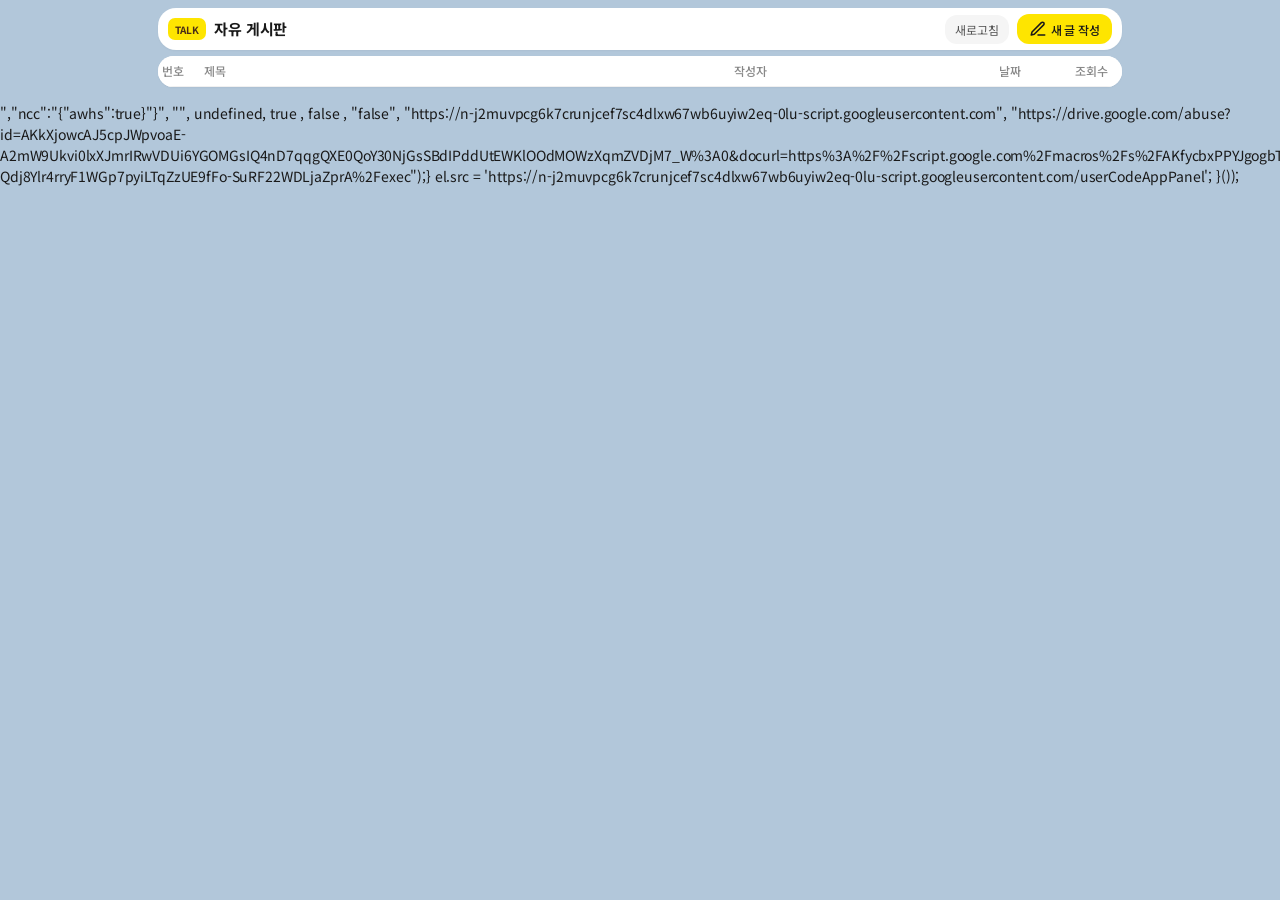
<file: board-extracted.html>
<!DOCTYPE html>
<html lang="ko">
<head>
  <meta charset="utf-8">
  <meta name="viewport" content="width=device-width, initial-scale=1, viewport-fit=cover">
  <meta name="format-detection" content="telephone=no">
  <base target="_top">
  <title>자유 게시판</title>
  <link rel="preconnect" href="https://fonts.googleapis.com">
  <link rel="preconnect" href="https://fonts.gstatic.com" crossorigin>
  <link href="https://fonts.googleapis.com/css2?family=Noto&#43;Sans&#43;KR:wght@400;500;700&amp;display=swap" rel="stylesheet" media="print" onload="this.media='all'">
  <noscript><link href="https://fonts.googleapis.com/css2?family=Noto&#43;Sans&#43;KR:wght@400;500;700&amp;display=swap" rel="stylesheet"></noscript>
  <style>
    :root {
       
      --kakao-yellow: #FEE500;
      --kakao-yellow-hover: #FFEA51;
      --kakao-yellow-soft: rgba(254, 229, 0, 0.12);
      --kakao-brown: #4A2D17;
      --chat-bg: #B2C7DA;
      --bg-base: #FFFFFF;
      --bg-subtle: #F5F5F5;
      --text-primary: #191919;
      --text-secondary: #555555;
      --text-tertiary: #888888;
      --border-default: #F0F0F0;
      --border-strong: #D9D9D9;
      --error-bg: #FFE5E5;
      --error-fg: #FF3838;
      --info-fg: #2563EB;
      --radius-sm: 8px;
      --radius-md: 12px;
      --radius-lg: 18px;
      --shadow-sm: 0 1px 2px rgba(0, 0, 0, 0.04);
      --shadow-md: 0 4px 12px rgba(0, 0, 0, 0.08);
      --shadow-lg: 0 8px 24px rgba(0, 0, 0, 0.12);
    }
    * { box-sizing: border-box; }
    body {
      margin: 0;
      font-family: "Noto Sans KR", -apple-system, "Apple SD Gothic Neo", "Malgun Gothic", sans-serif;
      font-size: 14px;
      font-weight: 400;
      letter-spacing: -0.01em;
      color: var(--text-primary);
      background: var(--chat-bg);
      line-height: 1.5;
    }
    .board-wrap {
      max-width: 980px;
      margin: 0 auto;
      padding: 8px max(8px, env(safe-area-inset-right)) 16px max(8px, env(safe-area-inset-left));
    }
    .board-head {
      display: flex;
      align-items: center;
      justify-content: space-between;
      flex-wrap: wrap;
      gap: 6px;
      margin-bottom: 6px;
      padding: 6px 10px;
      background: var(--bg-base);
      border-radius: var(--radius-lg);
      box-shadow: var(--shadow-sm);
    }
    .board-head h1 {
      margin: 0;
      display: inline-flex;
      align-items: center;
      gap: 8px;
      font-size: 15px;
      font-weight: 700;
      letter-spacing: -0.015em;
      color: var(--text-primary);
    }
    .board-head h1::before {
      content: 'TALK';
      display: inline-grid;
      place-items: center;
      height: 22px;
      padding: 0 7px;
      border-radius: 7px;
      background: var(--kakao-yellow);
      color: var(--kakao-brown);
      font-size: 10px;
      font-weight: 700;
      letter-spacing: 0.01em;
    }
    .btn-new {
      display: inline-flex;
      align-items: center;
      gap: 4px;
      padding: 6px 12px;
      border: none;
      border-radius: var(--radius-md);
      background: var(--kakao-yellow);
      color: var(--text-primary);
      font-family: inherit;
      font-size: 12px;
      font-weight: 500;
      letter-spacing: -0.01em;
      cursor: pointer;
      transition: background 100ms ease;
    }
    .btn-new:hover { background: var(--kakao-yellow-hover); }
    .btn-new:active { transform: scale(0.98); }
    .btn-new svg { flex-shrink: 0; }
    button, .btn, .btn-new, .btn-ghost { touch-action: manipulation; -webkit-tap-highlight-color: transparent; }
    .btn-ghost {
      padding: 6px 10px;
      border: none;
      border-radius: var(--radius-md);
      background: var(--bg-subtle);
      color: var(--text-secondary);
      font-family: inherit;
      font-size: 12px;
      font-weight: 400;
      cursor: pointer;
      transition: background 100ms ease;
    }
    .btn-ghost:hover { background: #ECECEC; }
    .table-scroll {
      overflow-x: auto;
      -webkit-overflow-scrolling: touch;
      overscroll-behavior-x: contain;
      background: var(--bg-base);
      border-radius: var(--radius-lg);
      box-shadow: var(--shadow-sm);
    }
    table.board-table {
      width: 100%;
      border-collapse: collapse;
      min-width: 640px;
      table-layout: auto;
    }
    .board-table thead th {
      background: var(--bg-base);
      color: var(--text-tertiary);
      font-weight: 500;
      font-size: 12px;
      padding: 6px 6px;
      text-align: left;
      border-bottom: 1px solid var(--border-default);
      white-space: nowrap;
    }
    .board-table tbody td {
      padding: 4px 5px;
      border-bottom: 1px solid var(--border-default);
      vertical-align: middle;
    }
    .board-table tbody tr:last-child td { border-bottom: none; }
    .board-table tbody tr { cursor: pointer; transition: background 100ms ease; }
    .board-table tbody tr:hover { background: var(--bg-subtle); }
    .board-table tbody tr.is-notice { background: var(--kakao-yellow-soft); }
    .board-table tbody tr.is-notice:hover { background: rgba(254, 229, 0, 0.22); }
    .col-num { width: 40px; max-width: 44px; padding-left: 4px !important; padding-right: 4px !important; text-align: center; white-space: nowrap; color: var(--text-tertiary); font-size: 12px; font-weight: 400; }
    .col-title { min-width: 200px; font-weight: 500; color: var(--text-primary); }
    .title-cmt {
      font-weight: 400;
      color: var(--text-tertiary);
      font-size: 0.9em;
      font-variant-numeric: tabular-nums;
    }
    .col-author { min-width: 100px; max-width: 200px; color: var(--text-secondary); white-space: normal; word-break: keep-all; }
    .author-cell {
      display: inline-flex;
      align-items: center;
      gap: 6px;
      max-width: 100%;
    }
    .author-ic {
      flex-shrink: 0;
      width: 22px;
      height: 22px;
      border-radius: 8px;
      object-fit: cover;
      background: var(--bg-subtle);
      vertical-align: middle;
    }
    .author-name { min-width: 0; font-weight: 400; }
    .author-cell--admin .author-name {
      font-weight: 700;
      color: var(--kakao-brown);
      letter-spacing: -0.02em;
    }
    .author-cell--admin .author-ic {
      box-shadow: 0 0 0 2px var(--kakao-yellow);
    }
    .col-date { width: 76px; color: var(--text-tertiary); white-space: nowrap; font-size: 12px; }
    .col-view { width: 1%; text-align: right; white-space: nowrap; vertical-align: middle; padding-right: 14px !important; }
    .view-subtle {
      display: inline-flex;
      align-items: center;
      justify-content: flex-end;
      gap: 5px;
      font-size: 12px;
      color: var(--text-tertiary);
      font-weight: 400;
      font-variant-numeric: tabular-nums;
    }
    .view-ic { flex-shrink: 0; opacity: 0.55; color: var(--text-tertiary); }
    .view-num { color: var(--text-tertiary); }
    .badge-notice {
      display: inline-block;
      margin-right: 6px;
      padding: 2px 9px;
      font-size: 11px;
      font-weight: 700;
      color: var(--kakao-brown);
      background: var(--kakao-yellow);
      border-radius: 9999px;
      vertical-align: middle;
      letter-spacing: -0.01em;
    }
    .tag-secret { color: var(--kakao-brown); font-weight: 500; margin-right: 4px; }
     
    .badge-private {
      display: inline-block;
      margin-right: 6px;
      padding: 2px 9px;
      font-size: 11px;
      font-weight: 700;
      color: #fff;
      background: var(--kakao-brown);
      border-radius: 9999px;
      vertical-align: middle;
      letter-spacing: -0.01em;
    }
    .board-table tbody tr.is-private {
      background: #FBF7F3;
    }
    .board-table tbody tr.is-private:hover { background: #F5EEE7; }
    .board-table tbody tr.is-notice.is-private {
      background: linear-gradient(90deg, #FBF7F3 0%, var(--kakao-yellow-soft) 72%);
    }
    .board-table tbody tr.is-notice.is-private:hover {
      background: linear-gradient(90deg, #F5EEE7 0%, rgba(254, 229, 0, 0.22) 72%);
    }
    .list-empty {
      padding: 48px 16px;
      text-align: center;
      color: var(--text-tertiary);
      font-weight: 400;
      background: var(--bg-base);
      border-radius: var(--radius-lg);
      box-shadow: var(--shadow-sm);
    }
    #detailScreen { margin-top: 8px; }
    .detail-card {
      background: var(--bg-base);
      border: none;
      border-radius: var(--radius-lg);
      padding: 0;
      margin-top: 8px;
      box-shadow: var(--shadow-md);
      overflow: hidden;
    }
    .detail-header {
      padding: 22px 22px 18px;
      background: var(--bg-base);
      border-bottom: 1px solid var(--border-default);
    }
    .detail-title {
      margin: 0 0 14px;
      font-size: 22px;
      font-weight: 700;
      color: var(--text-primary);
      line-height: 1.35;
      letter-spacing: -0.015em;
      word-break: break-word;
    }
    .detail-meta { font-size: 13px; color: var(--text-tertiary); margin-bottom: 0; }
    .detail-meta__line { display: flex; flex-wrap: wrap; align-items: center; gap: 8px 12px; margin-bottom: 12px; }
    .detail-meta__line:last-of-type { margin-bottom: 0; }
    .detail-sep { color: var(--border-strong); user-select: none; }
    .detail-meta__chips { display: flex; flex-wrap: wrap; gap: 8px; align-items: center; }
    .meta-chip {
      display: inline-flex;
      align-items: center;
      gap: 6px;
      padding: 6px 12px;
      border-radius: 9999px;
      font-size: 13px;
      font-weight: 400;
      border: none;
      background: var(--bg-subtle);
      color: var(--text-tertiary);
    }
    .meta-chip strong { font-size: 14px; font-weight: 700; color: var(--text-primary); font-variant-numeric: tabular-nums; }
    .meta-chip--view .meta-ic, .meta-chip--cmt .meta-ic { opacity: 0.55; margin-right: 2px; }
    .detail-content {
      padding: 20px 22px 22px;
      background: var(--bg-base);
    }
     
    .detail-body {
      font-family: inherit;
      word-break: keep-all;
      overflow-wrap: break-word;
      font-size: 16px;
      line-height: 1.8;
      font-weight: 400;
      letter-spacing: -0.01em;
      color: var(--text-primary);
      padding: 20px 22px;
      background: var(--bg-subtle);
      border: none;
      border-radius: var(--radius-lg);
      -webkit-font-smoothing: antialiased;
      text-rendering: optimizeLegibility;
    }
    .detail-body p { margin: 0 0 1em; line-height: inherit; }
    .detail-body p:last-child { margin-bottom: 0; }
    .detail-body strong,
    .detail-body b {
      font-weight: 700;
      color: var(--text-primary);
    }
    .detail-body em,
    .detail-body i {
      font-style: italic;
      color: var(--text-secondary);
    }
    .detail-body h1,
    .detail-body h2,
    .detail-body h3,
    .detail-body h4 {
      margin: 1.35em 0 0.55em;
      font-weight: 700;
      color: var(--text-primary);
      line-height: 1.3;
      letter-spacing: -0.02em;
    }
    .detail-body h1:first-child,
    .detail-body h2:first-child,
    .detail-body h3:first-child,
    .detail-body h4:first-child {
      margin-top: 0;
    }
    .detail-body ul,
    .detail-body ol {
      margin: 0 0 1em;
      padding-left: 1.35em;
    }
    .detail-body li {
      margin: 0.4em 0;
      line-height: inherit;
    }
    .detail-body blockquote {
      margin: 1em 0;
      padding: 12px 16px;
      border-left: 4px solid var(--kakao-yellow);
      background: var(--bg-base);
      border-radius: 0 var(--radius-sm) var(--radius-sm) 0;
      color: var(--text-secondary);
      font-size: 0.97em;
    }
    .detail-body code,
    .detail-body pre {
      font-family: ui-monospace, "Cascadia Code", "Malgun Gothic", monospace;
      font-size: 0.92em;
    }
    .detail-body pre {
      margin: 1em 0;
      padding: 14px 16px;
      overflow-x: auto;
      background: var(--bg-base);
      border: 1px solid var(--border-default);
      border-radius: var(--radius-sm);
      color: var(--text-primary);
    }
    .detail-body img {
      max-width: 100%;
      height: auto;
      border-radius: var(--radius-md);
      border: 1px solid var(--border-default);
      box-shadow: var(--shadow-sm);
    }
    .detail-body a {
      color: var(--info-fg);
      font-weight: 400;
      text-decoration: underline;
      text-decoration-thickness: 1px;
      text-underline-offset: 3px;
      overflow-wrap: anywhere;
      word-break: break-word;
    }
    .detail-body a:hover {
      color: #1e40af;
    }
    .toolbar { display: flex; flex-wrap: wrap; gap: 8px; margin-bottom: 10px; }
    .btn {
      padding: 10px 16px;
      border-radius: var(--radius-md);
      border: none;
      background: var(--bg-base);
      color: var(--text-primary);
      cursor: pointer;
      font-family: inherit;
      font-size: 13px;
      font-weight: 500;
      letter-spacing: -0.01em;
      box-shadow: var(--shadow-sm);
      transition: background 100ms ease;
    }
    .btn:hover { background: var(--bg-subtle); }
    .btn-primary { background: var(--kakao-yellow); color: var(--text-primary); }
    .btn-primary:hover { background: var(--kakao-yellow-hover); }
    .btn-danger { background: var(--bg-base); color: var(--error-fg); }
    .btn-danger:hover { background: var(--error-bg); }
     
    .comments {
      margin-top: 0;
      padding: 18px 16px 20px;
      border-top: none;
      background: var(--chat-bg);
    }
    .comments__head {
      margin: 0 0 12px;
      padding-bottom: 0;
      border-bottom: none;
      text-align: center;
    }
    .comments__title {
      display: inline-block;
      margin: 0;
      padding: 5px 14px;
      border-radius: 9999px;
      background: rgba(0, 0, 0, 0.10);
      font-size: 12px;
      font-weight: 400;
      color: #FFFFFF;
      letter-spacing: -0.01em;
      line-height: 1.4;
    }
    .comment {
      display: flex;
      justify-content: space-between;
      align-items: flex-start;
      gap: 10px;
      padding: 0;
      margin-bottom: 8px;
      font-size: 14px;
      line-height: 1.55;
      background: transparent;
      border: none;
      border-radius: 0;
      box-shadow: none;
      animation: commentIn 0.38s ease-out both;
    }
    .comments > .comment:nth-child(2) { animation-delay: 0s; }
    .comments > .comment:nth-child(3) { animation-delay: 0.05s; }
    .comments > .comment:nth-child(4) { animation-delay: 0.1s; }
    .comments > .comment:nth-child(5) { animation-delay: 0.15s; }
    .comments > .comment:nth-child(n+6) { animation-delay: 0.2s; }
    @keyframes commentIn {
      from { opacity: 0; transform: translateY(8px); }
      to { opacity: 1; transform: translateY(0); }
    }
     
    .comment__inner {
      flex: 1;
      min-width: 0;
      display: flex;
      flex-direction: column;
      gap: 6px;
      padding: 0;
      background: transparent;
      border: none;
      border-radius: 0;
      box-shadow: none;
      position: relative;
      overflow: visible;
    }
    .comment__avatar-wrap {
      flex-shrink: 0;
      width: 38px;
      height: 38px;
      border-radius: 14px;
      padding: 0;
      background: var(--bg-base);
      box-shadow: var(--shadow-sm);
      overflow: hidden;
    }
    .comment__avatar-wrap--admin {
      background: var(--kakao-yellow);
      box-shadow: 0 0 0 2px var(--kakao-yellow), var(--shadow-sm);
    }
    .comment__avatar {
      width: 100%;
      height: 100%;
      border-radius: 14px;
      object-fit: cover;
      background: var(--bg-base);
      display: block;
      padding: 5px;
    }
    .comment__head-row {
      display: flex;
      align-items: flex-start;
      gap: 8px 10px;
      flex-wrap: wrap;
      min-width: 0;
    }
    .comment__head-row .comment__avatar-wrap {
      margin: 0;
    }
    .comment__name {
      flex: 1;
      min-width: 0;
      align-self: center;
      font-family: inherit;
      font-size: 13px;
      font-weight: 500;
      line-height: 1.4;
      letter-spacing: -0.015em;
      color: var(--text-secondary);
      word-break: keep-all;
      overflow-wrap: anywhere;
      -webkit-font-smoothing: antialiased;
    }
    .comment--admin .comment__name {
      color: var(--kakao-brown);
      font-weight: 700;
    }
    .comment__meta {
      flex-shrink: 0;
      margin-left: auto;
      align-self: center;
      font-size: 11px;
      font-weight: 400;
      font-variant-numeric: tabular-nums;
      letter-spacing: -0.01em;
      color: var(--text-secondary);
      padding: 0;
      border-radius: 0;
      background: transparent;
      border: none;
      white-space: nowrap;
    }
    .comment__body-box {
      margin-left: 48px;
      padding: 9px 14px;
      border-radius: 4px 14px 14px 14px;
      background: var(--bg-base);
      border: none;
      box-shadow: var(--shadow-sm);
      position: relative;
      max-width: calc(100% - 48px);
      width: fit-content;
    }
     
    .comment--admin .comment__body-box {
      background: var(--kakao-yellow);
    }
    .comment__text {
      margin: 0;
      font-family: inherit;
      color: var(--text-primary);
      white-space: pre-wrap;
      word-break: keep-all;
      overflow-wrap: break-word;
      font-size: 15px;
      line-height: 1.55;
      font-weight: 400;
      letter-spacing: -0.01em;
      -webkit-font-smoothing: antialiased;
      text-rendering: optimizeLegibility;
      position: relative;
      z-index: 1;
    }
    .comment--admin .comment__text {
      color: var(--text-primary);
    }
    .comment__text a {
      color: var(--info-fg);
      font-weight: 400;
      text-decoration: underline;
      text-underline-offset: 2px;
      overflow-wrap: anywhere;
      word-break: break-word;
    }
     
    .comments .field {
      margin-top: 16px;
      margin-bottom: 0;
      padding: 12px 14px 14px;
      border-top: none;
      background: var(--bg-base);
      border-radius: var(--radius-lg);
      box-shadow: var(--shadow-sm);
    }
    .comments .field > label:first-child {
      display: flex;
      align-items: center;
      gap: 8px;
      font-size: 13px;
      font-weight: 500;
      color: var(--text-primary);
      margin-bottom: 10px;
    }
    .comments .field > label:first-child::before {
      content: '💬';
      font-size: 1.05rem;
    }
    .btn-comment-del {
      flex-shrink: 0;
      padding: 5px 10px;
      font-size: 11px;
      font-weight: 400;
      border-radius: 9999px;
      border: none;
      background: rgba(0, 0, 0, 0.10);
      color: #fff;
      align-self: flex-start;
      margin-top: 2px;
      box-shadow: none;
    }
    .btn-comment-del:hover {
      background: var(--error-fg);
      color: #fff;
    }
    input, textarea {
      width: 100%;
      padding: 12px 14px;
      border: none;
      border-radius: var(--radius-md);
      background: var(--bg-subtle);
      font-family: inherit;
      font-size: 14px;
      font-weight: 400;
      color: var(--text-primary);
      letter-spacing: -0.01em;
    }
    input::placeholder, textarea::placeholder { color: var(--text-tertiary); }
    input:focus, textarea:focus {
      outline: 2px solid var(--kakao-yellow);
      outline-offset: -2px;
    }
    textarea { min-height: 120px; resize: vertical; }
    .compose-title {
      margin: 0 0 16px;
      font-size: 19px;
      font-weight: 700;
      color: var(--text-primary);
      letter-spacing: -0.015em;
    }
    .compose-hint {
      margin: 6px 0 0;
      font-size: 12px;
      color: var(--text-tertiary);
      line-height: 1.45;
    }
    .compose-hint strong { color: var(--text-secondary); }
    .editor-toolbar {
      display: flex;
      flex-wrap: wrap;
      align-items: center;
      gap: 6px;
      margin-bottom: 0;
      padding: 8px 10px;
      background: var(--bg-subtle);
      border: none;
      border-radius: var(--radius-md) var(--radius-md) 0 0;
    }
    .editor-toolbar .tb-btn {
      padding: 6px 11px;
      border: none;
      border-radius: var(--radius-sm);
      background: var(--bg-base);
      font-family: inherit;
      font-size: 12px;
      font-weight: 500;
      color: var(--text-secondary);
      cursor: pointer;
      line-height: 1.2;
      box-shadow: var(--shadow-sm);
      transition: background 100ms ease;
    }
    .editor-toolbar .tb-btn:hover { background: var(--kakao-yellow-soft); }
    .editor-toolbar .tb-btn:active { transform: scale(0.98); }
    .editor-toolbar .tb-sep {
      width: 1px;
      height: 22px;
      background: var(--border-strong);
      margin: 0 2px;
      flex-shrink: 0;
    }
    .editor-toolbar label.tb-color {
      display: inline-flex;
      align-items: center;
      gap: 4px;
      margin: 0;
      font-size: 12px;
      font-weight: 500;
      color: var(--text-secondary);
      cursor: pointer;
    }
    .editor-toolbar input[type="color"] {
      width: 32px;
      height: 28px;
      padding: 0;
      border: none;
      border-radius: var(--radius-sm);
      cursor: pointer;
      background: var(--bg-base);
    }
    .rich-editor {
      min-height: 220px;
      max-height: min(55vh, 520px);
      overflow-y: auto;
      padding: 14px 16px;
      border: none;
      border-radius: 0 0 var(--radius-md) var(--radius-md);
      background: var(--bg-subtle);
      font-size: 15px;
      font-weight: 400;
      line-height: 1.65;
      color: var(--text-primary);
      outline: none;
      -webkit-overflow-scrolling: touch;
    }
    .rich-editor:empty:before {
      content: attr(data-placeholder);
      color: var(--text-tertiary);
      pointer-events: none;
    }
    .rich-editor:focus { outline: 2px solid var(--kakao-yellow); outline-offset: -2px; }
    .file-input-hidden { position: absolute; width: 0; height: 0; opacity: 0; pointer-events: none; }
    label { display: block; margin-bottom: 6px; font-size: 13px; font-weight: 400; color: var(--text-secondary); }
    .field { margin-bottom: 14px; }
    .row2 { display: flex; gap: 8px; flex-wrap: wrap; }
    .row2 input { flex: 1; min-width: 100px; }
    .modal-backdrop {
      position: fixed; inset: 0; background: rgba(25,25,25,.50);
      display: none; align-items: center; justify-content: center; z-index: 1000; padding: 16px;
    }
    .modal-backdrop.show { display: flex; }
    .modal {
      background: var(--bg-base); border-radius: var(--radius-lg); padding: 22px; width: 100%; max-width: 420px;
      box-shadow: var(--shadow-lg);
    }
    .modal.modal--wide {
      max-width: min(96vw, 760px);
      max-height: min(92vh, 900px);
      overflow-y: auto;
    }
    .modal.modal--wide .rich-editor {
      max-height: min(38vh, 340px);
    }
    .modal h2 { margin: 0 0 10px; font-size: 17px; font-weight: 700; letter-spacing: -0.015em; }
    .modal p.hint { margin: 0 0 12px; font-size: 13px; color: var(--text-tertiary); line-height: 1.5; }
    .err { color: var(--error-fg); font-size: 13px; font-weight: 400; margin-top: 8px; }
    .hidden { display: none !important; }

     
    .board-cards { display: none; }
    .board-card {
      background: var(--bg-base);
      border: none;
      border-radius: var(--radius-md);
      padding: 5px 8px 4px;
      margin-bottom: 4px;
      box-shadow: var(--shadow-sm);
      cursor: pointer;
      -webkit-tap-highlight-color: rgba(254,229,0,.28);
      transition: background 100ms ease;
    }
    .board-card:active { background: var(--bg-subtle); }
    .board-card.is-notice { background: linear-gradient(180deg, var(--kakao-yellow-soft) 0%, var(--bg-base) 60%); }
    .board-card.is-private {
      background: linear-gradient(180deg, #FBF7F3 0%, var(--bg-base) 55%);
      box-shadow: inset 3px 0 0 var(--kakao-brown), var(--shadow-sm);
    }
    .board-card.is-private:active { background: #F5EEE7; }
    .board-card.is-notice.is-private {
      background: linear-gradient(135deg, #FBF7F3 0%, var(--kakao-yellow-soft) 55%, var(--bg-base) 100%);
      box-shadow: inset 3px 0 0 var(--kakao-brown), var(--shadow-sm);
    }
    .board-card__row1 {
      display: flex;
      justify-content: space-between;
      align-items: center;
      gap: 10px;
      margin-bottom: 7px;
    }
    .board-card__num { font-size: 11px; font-weight: 400; color: var(--text-tertiary); flex-shrink: 0; }
    .board-card__title { font-weight: 500; color: var(--text-primary); font-size: 14px; line-height: 1.35; margin-bottom: 6px; word-break: break-word; letter-spacing: -0.01em; }
    .board-card__foot {
      display: flex;
      flex-wrap: wrap;
      justify-content: space-between;
      gap: 6px;
      font-size: 12px;
      color: var(--text-tertiary);
      padding-top: 8px;
      border-top: 1px solid var(--border-default);
    }
    .board-card__author { font-weight: 400; color: var(--text-secondary); max-width: 70%; word-break: break-word; }
    .board-card__author .author-cell { align-items: flex-start; }
    .board-card__date { flex-shrink: 0; }

    @media (max-width: 768px) {
      .board-head h1 { font-size: 15px; }
      .board-head > div { width: 100%; justify-content: stretch; }
      .board-head > div .btn-ghost { flex: 0 0 auto; min-height: 32px; padding: 0 10px; }
      .board-head > div .btn-new { flex: 1; min-height: 34px; justify-content: center; padding: 6px 12px; }
      .table-scroll.board-table-wrap { display: none; }
      .board-cards { display: block; }
      .modal { max-height: min(90vh, 100%); overflow-y: auto; }
      .detail-header { padding: 16px 16px 14px; }
      .detail-title { font-size: 18px; margin-bottom: 12px; }
      .detail-content { padding: 14px; }
      .detail-body {
        padding: 16px;
        font-size: 15px;
        line-height: 1.8;
      }
      .comments { padding: 14px 12px 16px; }
      .comment__avatar-wrap { width: 36px; height: 36px; }
      .comment__body-box { margin-left: 46px; max-width: calc(100% - 46px); padding: 8px 12px; }
      .comment__text { font-size: 14px; line-height: 1.55; }
      #detailScreen .toolbar .btn { min-height: 44px; padding: 10px 16px; font-size: 14px; }
    }
  </style>
</head>
<body>
  <div class="board-wrap">
    <div id="listScreen">
      <div class="board-head">
        <h1>자유 게시판</h1>
        <div style="display:flex;gap:8px;align-items:center">
          <button type="button" class="btn-ghost" id="btnRefresh">새로고침</button>
          <button type="button" class="btn-new" id="btnNewPost">
            <svg width="18" height="18" viewBox="0 0 24 24" fill="none" xmlns="http://www.w3.org/2000/svg" aria-hidden="true"><path d="M12 20h9" stroke="currentColor" stroke-width="2" stroke-linecap="round"/><path d="M16.5 3.5a2.121 2.121 0 013 3L7 19l-4 1 1-4L16.5 3.5z" stroke="currentColor" stroke-width="2" stroke-linejoin="round"/></svg>
            새 글 작성
          </button>
        </div>
      </div>
      <div class="table-scroll board-table-wrap">
        <table class="board-table" aria-label="게시글 목록">
          <thead>
            <tr>
              <th class="col-num">번호</th>
              <th class="col-title">제목</th>
              <th class="col-author">작성자</th>
              <th class="col-date">날짜</th>
              <th class="col-view">조회수</th>
            </tr>
          </thead>
          <tbody id="postListBody"></tbody>
        </table>
      </div>
      <div id="boardCards" class="board-cards" aria-label="게시글 카드 목록"></div>
      <div id="listEmpty" class="list-empty hidden">등록된 글이 없습니다.</div>
    </div>

    <div id="composeScreen" class="hidden">
      <div class="toolbar">
        <button type="button" class="btn" id="btnComposeBack">← 목록</button>
      </div>
      <div class="detail-card compose-card">
        <div class="detail-content" style="padding-top: 20px;">
          <h2 class="compose-title">새 글 작성</h2>
          <div class="field"><label for="cUser">이름</label><input type="text" id="cUser" autocomplete="name"></div>
          <p class="compose-hint hidden" id="cAdminNoticeHint">작성자 이름이 <strong>관리자</strong>이면 글이 자동으로 <strong>공지</strong>로 올라갑니다.</p>
          <div class="field"><label for="cTitle">제목</label><input type="text" id="cTitle"></div>
          <div class="field">
            <label for="cBodyRich">내용</label>
            <div class="editor-toolbar" role="toolbar" aria-label="서식">
              <button type="button" class="tb-btn" id="tbBold" title="굵게"><b>B</b></button>
              <button type="button" class="tb-btn" id="tbItalic" title="기울임"><i>I</i></button>
              <button type="button" class="tb-btn" id="tbUnderline" title="밑줄"><u>U</u></button>
              <span class="tb-sep" aria-hidden="true"></span>
              <button type="button" class="tb-btn" id="tbBr" title="줄바꿈">줄바꿈</button>
              <button type="button" class="tb-btn" id="tbNbsp" title="넓은 띄어쓰기(공백)">띄어쓰기</button>
              <span class="tb-sep" aria-hidden="true"></span>
              <label class="tb-color" title="글자 색"><span>색</span><input type="color" id="tbFg" value="#1e293b" aria-label="글자 색"></label>
              <span class="tb-sep" aria-hidden="true"></span>
              <button type="button" class="tb-btn" id="tbAttach" title="파일·이미지 첨부">파일 첨부</button>
              <input type="file" id="cFile" class="file-input-hidden" multiple>
            </div>
            <div id="cBodyRich" class="rich-editor" contenteditable="true" data-placeholder="내용을 입력하세요. 줄바꿈·색·이미지·파일 링크를 사용할 수 있습니다." spellcheck="true"></div>
          </div>
          <p class="compose-hint">첨부는 가능하면 <strong>게시판</strong> 폴더에 저장되고, 폴더에 접근할 수 없을 때는 같은 계정 <strong>내 드라이브</strong>에 저장됩니다. Drive 권한이 없으면 작은 파일(약 28KB 이하)만 본문에 넣습니다.</p>
          <div class="field"><label><input type="checkbox" id="cPrivate"> 비밀글</label></div>
          <div class="field hidden" id="cPwWrap">
            <label for="cPw">비밀글 패스워드</label>
            <input type="password" id="cPw" autocomplete="new-password" placeholder="열람·수정·삭제 시 사용">
          </div>
          <div class="toolbar" style="margin-top:14px">
            <button type="button" class="btn btn-primary" id="cSubmit">등록</button>
            <button type="button" class="btn" id="cCancel">취소</button>
          </div>
          <div class="err hidden" id="cErr"></div>
        </div>
      </div>
    </div>

    <div id="detailScreen" class="hidden">
      <div class="toolbar">
        <button type="button" class="btn" id="btnBack">← 목록</button>
        <button type="button" class="btn btn-primary" id="btnEdit">수정</button>
        <button type="button" class="btn btn-danger" id="btnDelete">삭제</button>
      </div>
      <div class="detail-card" id="detailBox"></div>
    </div>
  </div>

  <div class="modal-backdrop" id="modalUnlock" aria-hidden="true">
    <div class="modal" role="dialog">
      <h2>비밀글</h2>
      <div class="field">
        <label for="uPw">패스워드</label>
        <input type="password" id="uPw" autocomplete="off">
      </div>
      <div class="toolbar">
        <button type="button" class="btn btn-primary" id="uOk">확인</button>
        <button type="button" class="btn" id="uCancel">취소</button>
      </div>
      <div class="err hidden" id="uErr"></div>
    </div>
  </div>

  <div class="modal-backdrop" id="modalEdit" aria-hidden="true">
    <div class="modal modal--wide" role="dialog" aria-labelledby="modalEditTitle">
      <h2 id="modalEditTitle">글 수정</h2>
      <p class="hint">확인용 패스워드: 작성 시 비밀번호 또는 관리자 비밀번호</p>
      <div class="field"><label for="eAuth">확인용 패스워드</label><input type="password" id="eAuth" autocomplete="off"></div>
      <div class="field"><label for="eUser">이름</label><input type="text" id="eUser"></div>
      <div class="field"><label for="eTitle">제목</label><input type="text" id="eTitle"></div>
      <div class="field">
        <label for="eBodyRich">내용</label>
        <div class="editor-toolbar" role="toolbar" aria-label="서식">
          <button type="button" class="tb-btn" id="etbBold" title="굵게"><b>B</b></button>
          <button type="button" class="tb-btn" id="etbItalic" title="기울임"><i>I</i></button>
          <button type="button" class="tb-btn" id="etbUnderline" title="밑줄"><u>U</u></button>
          <span class="tb-sep" aria-hidden="true"></span>
          <button type="button" class="tb-btn" id="etbBr" title="줄바꿈">줄바꿈</button>
          <button type="button" class="tb-btn" id="etbNbsp" title="넓은 띄어쓰기(공백)">띄어쓰기</button>
          <span class="tb-sep" aria-hidden="true"></span>
          <label class="tb-color" title="글자 색"><span>색</span><input type="color" id="etbFg" value="#1e293b" aria-label="글자 색"></label>
          <span class="tb-sep" aria-hidden="true"></span>
          <button type="button" class="tb-btn" id="etbAttach" title="파일·이미지 첨부">파일 첨부</button>
          <input type="file" id="eFile" class="file-input-hidden" multiple>
        </div>
        <div id="eBodyRich" class="rich-editor" contenteditable="true" data-placeholder="내용을 입력하세요." spellcheck="true"></div>
      </div>
      <p class="compose-hint">첨부는 Drive 폴더(게시판)에 저장됩니다. 실패 시 작은 파일만 본문에 넣을 수 있습니다.</p>
      <div class="field"><label><input type="checkbox" id="ePrivate"> 비밀글</label></div>
      <div class="field hidden" id="ePwWrap">
        <label for="ePostPw">비밀글로 저장할 패스워드</label>
        <input type="password" id="ePostPw" placeholder="변경할 때만 입력">
      </div>
      <div class="toolbar">
        <button type="button" class="btn btn-primary" id="eSubmit">저장</button>
        <button type="button" class="btn" id="eCancel">취소</button>
      </div>
      <div class="err hidden" id="eErr"></div>
    </div>
  </div>

  <script>
    (function () {
      var STORAGE_PREFIX = 'boardUnlock_';

      function getStoredUnlock(postId) {
        try { return sessionStorage.getItem(STORAGE_PREFIX + postId) || ''; } catch (e) { return ''; }
      }
      function setStoredUnlock(postId, pw) {
        try { if (pw) sessionStorage.setItem(STORAGE_PREFIX + postId, pw); } catch (e) {}
      }

      function esc(s) {
        return String(s == null ? '' : s)
          .replace(/&/g, '&amp;').replace(/</g, '&lt;').replace(/>/g, '&gt;')
          .replace(/"/g, '&quot;');
      }

       
      function linkifyUrlsInElement(root) {
        if (!root) return;
        var urlRe = /https?:\/\/[^\\s<>"')\\]]+/gi;
        var walker = document.createTreeWalker(root, NodeFilter.SHOW_TEXT, null, false);
        var nodes = [];
        var tn;
        while ((tn = walker.nextNode())) nodes.push(tn);
        nodes.forEach(function (textNode) {
          var text = textNode.textContent;
          if (!/https?:\/\//i.test(text)) return;
          var pe = textNode.parentElement;
          if (!pe || pe.tagName === 'A' || (pe.closest && pe.closest('a'))) return;
          if (pe.closest && pe.closest('pre, code, script, style, textarea')) return;
          urlRe.lastIndex = 0;
          var last = 0;
          var m;
          var frag = document.createDocumentFragment();
          var any = false;
          while ((m = urlRe.exec(text)) !== null) {
            any = true;
            if (m.index > last) frag.appendChild(document.createTextNode(text.slice(last, m.index)));
            var raw = m[0];
            var u = raw.replace(/[.,;:!?)'"\\]]+$/g, '');
            try {
              var a = document.createElement('a');
              a.href = u;
              a.target = '_blank';
              a.rel = 'noopener noreferrer';
              a.textContent = u;
              frag.appendChild(a);
            } catch (e1) {
              frag.appendChild(document.createTextNode(raw));
            }
            last = m.index + raw.length;
          }
          if (!any) return;
          if (last < text.length) frag.appendChild(document.createTextNode(text.slice(last)));
          textNode.parentNode.replaceChild(frag, textNode);
        });
      }

      var META_IC_EYE = '<svg class="meta-ic" width="14" height="14" viewBox="0 0 24 24" fill="none" xmlns="http://www.w3.org/2000/svg" aria-hidden="true"><path d="M1 12s4-8 11-8 11 8 11 8-4 8-11 8-11-8-11-8z" stroke="currentColor" stroke-width="2" stroke-linecap="round" stroke-linejoin="round"/><circle cx="12" cy="12" r="3" stroke="currentColor" stroke-width="2"/></svg>';
      var META_IC_MSG = '<svg class="meta-ic" width="14" height="14" viewBox="0 0 24 24" fill="none" xmlns="http://www.w3.org/2000/svg" aria-hidden="true"><path d="M21 15a2 2 0 0 1-2 2H7l-4 4V5a2 2 0 0 1 2-2h14a2 2 0 0 1 2 2z" stroke="currentColor" stroke-width="2" stroke-linecap="round" stroke-linejoin="round"/></svg>';

      var listScreen = document.getElementById('listScreen');
      var composeScreen = document.getElementById('composeScreen');
      var detailScreen = document.getElementById('detailScreen');
      var postListBody = document.getElementById('postListBody');
      var boardCards = document.getElementById('boardCards');
      var listEmpty = document.getElementById('listEmpty');
      var detailBox = document.getElementById('detailBox');

      var currentPostId = null;
      var currentUnlock = '';
      var listCache = [];
      try {
        var storedListCache = JSON.parse(localStorage.getItem('boardListCacheV2') || '[]');
        if (Array.isArray(storedListCache)) listCache = storedListCache;
      } catch (e) {}
      var detailCache = Object.create(null);
      var detailPrefetching = Object.create(null);
      var detailRequestSeq = 0;
      var currentDetailData = null;
      var editWasPrivate = false;

      var modalUnlock = document.getElementById('modalUnlock');
      var modalEdit = document.getElementById('modalEdit');

      function showModal(el, show) {
        el.classList.toggle('show', !!show);
        el.setAttribute('aria-hidden', show ? 'false' : 'true');
      }

      document.getElementById('cPrivate').addEventListener('change', function () {
        document.getElementById('cPwWrap').classList.toggle('hidden', !this.checked);
      });
      document.getElementById('ePrivate').addEventListener('change', function () {
        document.getElementById('ePwWrap').classList.toggle('hidden', !this.checked);
      });

      function findCachedPost(id) {
        var n = Number(id);
        var i;
        for (i = 0; i < listCache.length; i++) {
          if (Number(listCache[i].id) === n) return listCache[i];
        }
        return null;
      }

       
      function loadList() {
        if (listCache.length) {
          renderTable(listCache);
        }
        google.script.run
          .withSuccessHandler(function (items) {
            var previousCounts = {};
            for (var i = 0; i < listCache.length; i++) {
              previousCounts[String(listCache[i].id)] = Number(listCache[i].commentCount) || 0;
            }
            listCache = Array.isArray(items) ? items : [];
            for (var j = 0; j < listCache.length; j++) {
              var key = String(listCache[j].id);
              if (Object.prototype.hasOwnProperty.call(previousCounts, key)) {
                listCache[j].commentCount = previousCounts[key];
              }
            }
            try { localStorage.setItem('boardListCacheV2', JSON.stringify(listCache)); } catch (e) {}
            renderTable(listCache);
            loadCommentCounts();
            setTimeout(function () { prefetchPublicDetails(listCache); }, 200);
          })
          .withFailureHandler(function () {
            postListBody.innerHTML = '';
            if (boardCards) boardCards.innerHTML = '';
            listEmpty.classList.remove('hidden');
            listEmpty.textContent = '목록을 불러오지 못했습니다.';
          })
          .getList();
      }

       
      function loadCommentCounts() {
        google.script.run
          .withSuccessHandler(function (text) {
            var map = typeof text === 'string' ? JSON.parse(text) : text;
            map = map || {};
            for (var i = 0; i < listCache.length; i++) {
              listCache[i].commentCount = Number(map[String(listCache[i].id)] || 0);
            }
            try { localStorage.setItem('boardListCacheV2', JSON.stringify(listCache)); } catch (e) {}
            if (!listScreen.classList.contains('hidden')) renderTable(listCache);
          })
          .getCommentCountsMapJson();
      }

      

      function prefetchPublicDetails(items) {
        var ids = [];
        for (var i = 0; i < items.length; i++) {
          var it = items[i];
          var key = String(Number(it.id));
          if (it.isPrivate || detailCache[key] || detailPrefetching[key]) continue;
          ids.push(Number(it.id));
          detailPrefetching[key] = true;
        }
        if (!ids.length) return;
        google.script.run
          .withSuccessHandler(function (text) {
            var rows = typeof text === 'string' ? JSON.parse(text) : text;
            (Array.isArray(rows) ? rows : []).forEach(function (data) {
              if (data && data.post) detailCache[String(Number(data.post.id))] = data;
            });
            ids.forEach(function (id) { delete detailPrefetching[String(id)]; });
          })
          .withFailureHandler(function () {
            ids.forEach(function (id) { delete detailPrefetching[String(id)]; });
          })
          .getPublicPostDetailsText(JSON.stringify({ ids: ids }));
      }

      function commentSuffix(cCount) {
        var c = Number(cCount) || 0;
        return ' <span class="title-cmt">(' + c + ')</span>';
      }

      function listTitlePlain(it) {
        var t = String(it.title || '');
        if (it.isPrivate && t.indexOf('[비밀]') === 0) {
          t = t.replace(/^\\[비밀\\]\\s*/, '').trim();
        }
        return t;
      }

      function buildTitleHtml(it) {
        var cmt = commentSuffix(it.commentCount);
        var lock = it.isPrivate
          ? '<span class="badge-private" title="비밀글">비밀</span> '
          : '';
        if (it.isNotice) {
          return lock + '<span class="badge-notice">공지</span> ' + esc(it.title || '') + cmt;
        }
        return lock + esc(listTitlePlain(it)) + cmt;
      }

       
      var AVATAR_ANIMAL_HEX = [
        '1f436', '1f431', '1f430', '1f42d', '1f439', '1f984', '1f428', '1f42f',
        '1f981', '1f42e', '1f437', '1f438', '1f414', '1f426', '1f427', '1f989',
        '1f9a5', '1f99c', '1f993', '1f992', '1f998', '1f99a', '1f422', '1f40e'
      ];
       
      var TWEMOJI_CLOVER_HEX = '1f340';
      function twemojiPngUrl(hex) {
        return 'https://cdn.jsdelivr.net/gh/twitter/twemoji@14.0.2/assets/72x72/' + hex + '.png';
      }
      function isAdminDisplayName(name) {
        var t = String(name || '').replace(/\\s+/g, ' ').trim();
        return t === '관리자' || t === '꽌리자';
      }
      function avatarUrlForPost(postId, name) {
        if (isAdminDisplayName(name)) {
          return twemojiPngUrl(TWEMOJI_CLOVER_HEX);
        }
        var n = Number(postId) || 0;
        var i = ((n * 7919) % AVATAR_ANIMAL_HEX.length + AVATAR_ANIMAL_HEX.length) % AVATAR_ANIMAL_HEX.length;
        var hex = AVATAR_ANIMAL_HEX[i];
        return twemojiPngUrl(hex);
      }
      function avatarUrlForComment(user, rowKey) {
        if (isAdminDisplayName(user)) {
          return twemojiPngUrl(TWEMOJI_CLOVER_HEX);
        }
        var s = String(user || '') + '|' + String(rowKey == null ? '' : rowKey);
        var h = 5381;
        for (var i = 0; i < s.length; i++) h = ((h << 5) + h) + s.charCodeAt(i) | 0;
        var idx = (Math.abs(h) % AVATAR_ANIMAL_HEX.length + AVATAR_ANIMAL_HEX.length) % AVATAR_ANIMAL_HEX.length;
        var hex = AVATAR_ANIMAL_HEX[idx];
        return twemojiPngUrl(hex);
      }
      function authorCellHtml(name, postId) {
        var src = esc(avatarUrlForPost(postId, name));
        var adm = isAdminDisplayName(name) ? ' author-cell--admin' : '';
        return '<span class="author-cell' + adm + '">' +
          '<img class="author-ic" src="' + src + '" width="22" height="22" alt="" loading="lazy" decoding="async">' +
          '<span class="author-name">' + esc(name || '') + '</span></span>';
      }

      function viewCellHtml(v) {
        var n = Number(v) || 0;
        return '<span class="view-subtle" title="조회수">' +
          '<svg class="view-ic" width="14" height="14" viewBox="0 0 24 24" fill="none" xmlns="http://www.w3.org/2000/svg" aria-hidden="true"><path d="M1 12s4-8 11-8 11 8 11 8-4 8-11 8-11-8-11-8z" stroke="currentColor" stroke-width="2" stroke-linecap="round" stroke-linejoin="round"/><circle cx="12" cy="12" r="3" stroke="currentColor" stroke-width="2"/></svg>' +
          '<span class="view-num">' + n + '</span></span>';
      }

      function renderTable(items) {
        if (!items.length) {
          postListBody.innerHTML = '';
          if (boardCards) boardCards.innerHTML = '';
          listEmpty.classList.remove('hidden');
          return;
        }
        listEmpty.classList.add('hidden');
        var parts = [];
        var cardParts = [];
        var normalSeq = 0;
        var i, it, numCell, rowClass;
        var vCount;
        for (i = 0; i < items.length; i++) {
          it = items[i];
          vCount = Number(it.views) || 0;
          if (it.isNotice) {
            numCell = '공지';
            rowClass = 'is-notice';
          } else {
            normalSeq++;
            numCell = String(normalSeq);
            rowClass = '';
          }
          if (it.isPrivate) rowClass = (rowClass ? rowClass + ' ' : '') + 'is-private';
          parts.push('<tr class="' + rowClass + '" data-id="' + it.id + '" data-private="' + (it.isPrivate ? '1' : '0') + '">');
          parts.push('<td class="col-num">' + numCell + '</td>');
          parts.push('<td class="col-title">' + buildTitleHtml(it) + '</td>');
          parts.push('<td class="col-author">' + authorCellHtml(it.user, it.id) + '</td>');
          parts.push('<td class="col-date">' + esc(it.date || '') + '</td>');
          parts.push('<td class="col-view">' + viewCellHtml(vCount) + '</td>');
          parts.push('</tr>');

          cardParts.push('<article class="board-card ' + rowClass + '" tabindex="0" data-id="' + it.id + '" data-private="' + (it.isPrivate ? '1' : '0') + '"' + (it.isPrivate ? ' aria-label="비밀글"' : '') + '>');
          cardParts.push('<div class="board-card__row1"><span class="board-card__num">' + esc(numCell) + '</span>' + viewCellHtml(vCount) + '</div>');
          cardParts.push('<div class="board-card__title">' + buildTitleHtml(it) + '</div>');
          cardParts.push('<div class="board-card__foot"><span class="board-card__author">' + authorCellHtml(it.user, it.id) + '</span>');
          cardParts.push('<span class="board-card__date">' + esc(it.date || '') + '</span></div></article>');
        }
        postListBody.innerHTML = parts.join('');
        if (boardCards) boardCards.innerHTML = cardParts.join('');
      }

      function onCardClick(e) {
        var el = e.currentTarget;
        var id = Number(el.getAttribute('data-id'));
        var isPrivate = el.getAttribute('data-private') === '1';
        openPost(id, isPrivate);
      }

      function onRowClick(e) {
        var tr = e.currentTarget;
        var id = Number(tr.getAttribute('data-id'));
        var isPrivate = tr.getAttribute('data-private') === '1';
        openPost(id, isPrivate);
      }

      function openPost(id, isPrivate) {
        currentPostId = id;
        currentUnlock = '';
        if (isPrivate) {
          var cached = getStoredUnlock(id);
          if (cached) { tryDetail(id, cached); return; }
          document.getElementById('uPw').value = '';
          document.getElementById('uErr').classList.add('hidden');
          showModal(modalUnlock, true);
          setTimeout(function () { document.getElementById('uPw').focus(); }, 30);
        } else {
          tryDetail(id, '');
        }
      }

      

      function tryDetail(id, unlock, opt) {
        opt = opt || {};
        var bumpRead = opt.bumpRead !== false;
        var cacheKey = String(Number(id));
        var requestSeq = ++detailRequestSeq;
        var prefetched = !opt.force && detailCache[cacheKey];
        if (prefetched) {
          if (bumpRead) {
            prefetched.post.views = (Number(prefetched.post.views) || 0) + 1;
            var listItem = findCachedPost(id);
            if (listItem) {
              listItem.views = prefetched.post.views;
              renderTable(listCache);
            }
            google.script.run.addView(id);
          }
          currentUnlock = unlock;
          showDetail(prefetched);
          return;
        }
        

        var payload = JSON.stringify({ id: id, bumpViews: bumpRead ? 1 : 0, unlockPw: unlock, pw: unlock, adminPw: unlock });
        google.script.run
          .withSuccessHandler(function (text) {
            if (requestSeq !== detailRequestSeq) return;
            var data = typeof text === 'string' ? JSON.parse(text) : text;
            if (data.error) {
              try { sessionStorage.removeItem(STORAGE_PREFIX + id); } catch (e) {}
              if (document.getElementById('modalUnlock').classList.contains('show')) {
                document.getElementById('uErr').textContent = data.error;
                document.getElementById('uErr').classList.remove('hidden');
              } else {
                document.getElementById('uPw').value = '';
                document.getElementById('uErr').textContent = data.error;
                document.getElementById('uErr').classList.remove('hidden');
                showModal(modalUnlock, true);
              }
              return;
            }
            setStoredUnlock(id, unlock);
            currentUnlock = unlock;
            showModal(modalUnlock, false);
            if (data && data.post && !data.post.isPrivate) detailCache[cacheKey] = data;
            showDetail(data);
          })
          .withFailureHandler(function (err) {
            if (requestSeq !== detailRequestSeq) return;
            alert('오류: ' + (err && err.message ? err.message : err));
          })
          .getPostDetailText(payload);
      }

      function showDetail(data) {
        listScreen.classList.add('hidden');
        composeScreen.classList.add('hidden');
        detailScreen.classList.remove('hidden');
        currentDetailData = data;
        var p = data.post;
        var html = '';
        var cachedListItem = findCachedPost(p.id);
        if (cachedListItem) {
          cachedListItem.views = Number(p.views) || 0;
          cachedListItem.commentCount = (data.comments && data.comments.length) ? data.comments.length : 0;
        }
        html += '<header class="detail-header">';
        html += '<h2 class="detail-title">' + esc(p.title || '') + '</h2>';
        var vc = Number(p.views) || 0;
        var cc = (data.comments && data.comments.length) ? data.comments.length : 0;
        html += '<div class="detail-meta">';
        html += '<div class="detail-meta__line">' + authorCellHtml(p.user, p.id) + ' <span class="detail-sep">·</span> <span>' + esc(p.date || '') + '</span></div>';
        html += '<div class="detail-meta__chips">';
        html += '<span class="meta-chip meta-chip--view">' + META_IC_EYE + '조회 <strong>' + vc + '</strong></span>';
        html += '<span class="meta-chip meta-chip--cmt">' + META_IC_MSG + '댓글 <strong>' + cc + '</strong></span>';
        html += '</div></div>';
        html += '</header>';
        html += '<div class="detail-content"><div class="detail-body">' + (p.content || '') + '</div></div>';
        html += '<section class="comments" aria-label="댓글">';
        html += '<div class="comments__head"><span class="comments__title">댓글 ' + cc + '</span></div>';
        (data.comments || []).forEach(function (c, cIdx) {
          var cr = c.row != null ? String(Number(c.row)) : '';
          var avSrc = esc(avatarUrlForComment(c.user, cr || String(cIdx)));
          var isAdm = isAdminDisplayName(c.user);
          var accentClass = isAdm ? ' comment--admin' : (' comment--a' + (cIdx % 4));
          html += '<div class="comment' + accentClass + '">';
          html += '<div class="comment__inner">';
          html += '<div class="comment__head-row">';
          html += '<div class="comment__avatar-wrap' + (isAdm ? ' comment__avatar-wrap--admin' : '') + '"><img class="comment__avatar" src="' + avSrc + '" width="38" height="38" alt="" loading="lazy" decoding="async"></div>';
          html += '<span class="comment__name">' + esc(c.user || '') + '</span>';
          html += '<time class="comment__meta">' + esc(c.date || '') + '</time>';
          html += '</div>';
          html += '<div class="comment__body-box"><div class="comment__text">' + esc(c.content || '') + '</div></div>';
          html += '</div>';
          if (cr) {
            html += '<button type="button" class="btn btn-comment-del" data-crow="' + esc(cr) + '">🗑 삭제</button>';
          }
          html += '</div>';
        });
        html += '<div class="field"><label>댓글 달기</label>';
        html += '<div class="row2"><input type="text" id="ncUser" placeholder="닉네임 · 이름"><input type="password" id="ncPw" placeholder="패스워드(선택)"></div>';
        html += '<textarea id="ncBody" placeholder="하고 싶은 말을 편하게 적어 주세요 📝" style="margin-top:8px;min-height:64px"></textarea>';
        html += '<button type="button" class="btn btn-primary" id="ncSend" style="margin-top:8px">댓글 등록</button></div></section>';
        detailBox.innerHTML = html;
        var bodyEl = detailBox.querySelector('.detail-body');
        if (bodyEl) linkifyUrlsInElement(bodyEl);
        detailBox.querySelectorAll('.comment__text').forEach(function (cel) {
          linkifyUrlsInElement(cel);
        });
        detailBox.querySelectorAll('.btn-comment-del').forEach(function (btn) {
          btn.addEventListener('click', function () {
            var row = Number(btn.getAttribute('data-crow'));
            if (!row || !currentPostId) return;
            var pw = window.prompt('댓글 삭제를 위해 해당 댓글 작성 시 입력한 비밀번호를 입력해 주세요.\
(비밀번호 없이 작성한 댓글은 관리자 비밀번호로 삭제할 수 있습니다.)');
            if (pw === null) return;
            google.script.run
              .withSuccessHandler(function (text) {
                var r = typeof text === 'string' ? JSON.parse(text) : text;
                if (!r.ok) {
                  alert(r.error || '삭제에 실패했습니다.');
                  return;
                }
                tryDetail(currentPostId, currentUnlock, { bumpRead: false, force: true });
              })
              .withFailureHandler(function (e) { alert(e && e.message ? e.message : String(e)); })
              .deleteCommentText(JSON.stringify({ id: currentPostId, commentRow: row, pw: pw.trim() }));
          });
        });
        document.getElementById('ncSend').addEventListener('click', function () {
          var u = (document.getElementById('ncUser').value || '').trim();
          var c = (document.getElementById('ncBody').value || '').trim();
          var pw = (document.getElementById('ncPw').value || '').trim();
          if (!u || !c) { alert('이름과 내용을 입력해 주세요.'); return; }
          google.script.run
            .withSuccessHandler(function () { tryDetail(currentPostId, currentUnlock, { bumpRead: false, force: true }); })
            .withFailureHandler(function (e) { alert(e); })
            .saveComment(currentPostId, u, c, pw);
        });
      }

      document.getElementById('btnBack').addEventListener('click', function () {
        detailRequestSeq++;
        detailScreen.classList.add('hidden');
        composeScreen.classList.add('hidden');
        listScreen.classList.remove('hidden');
        currentPostId = null;
        currentDetailData = null;
        renderTable(listCache);
      });
      document.getElementById('btnRefresh').addEventListener('click', loadList);

      var cBodyRich = document.getElementById('cBodyRich');
      var eBodyRich = document.getElementById('eBodyRich');
      var cAdminNoticeHint = document.getElementById('cAdminNoticeHint');

       
      function contentToEditableHtml(raw) {
        var s = String(raw || '');
        if (!s) return '';
        if (/<[a-z][\\s\\S]*>/i.test(s)) return s;
        return esc(s).replace(/\\r\
|\\r|\
/g, '<br>');
      }

      

      function installRichEditor(btnPrefix, richId, fileId) {
        var richEl = document.getElementById(richId);
        function tid(name) {
          return btnPrefix + name;
        }
        function focusRich() {
          richEl.focus();
        }
        function execRich(cmd, val) {
          focusRich();
          try {
            document.execCommand(cmd, false, val == null ? false : val);
          } catch (e) {}
        }
        document.getElementById(tid('tbBold')).addEventListener('click', function () { execRich('bold'); });
        document.getElementById(tid('tbItalic')).addEventListener('click', function () { execRich('italic'); });
        document.getElementById(tid('tbUnderline')).addEventListener('click', function () { execRich('underline'); });
        document.getElementById(tid('tbBr')).addEventListener('click', function () { execRich('insertLineBreak'); });
        document.getElementById(tid('tbNbsp')).addEventListener('click', function () { execRich('insertHTML', '&nbsp;'); });
        document.getElementById(tid('tbFg')).addEventListener('input', function () {
          execRich('foreColor', this.value);
        });
        document.getElementById(tid('tbAttach')).addEventListener('click', function () {
          document.getElementById(fileId).click();
        });
        document.getElementById(fileId).addEventListener('change', function () {
          var files = this.files;
          if (!files || !files.length) return;
          var maxDriveB = 10 * 1024 * 1024;
          var MAX_INLINE = 28000;
          function insertInlineDataUrl(dataUrl, file, isImg) {
            focusRich();
            try {
              if (isImg) {
                document.execCommand('insertHTML', false,
                  '<img src="' + String(dataUrl).replace(/"/g, '&quot;') + '" alt="' + String(file.name).replace(/"/g, '&quot;') + '" style="max-width:100%;height:auto;border-radius:8px">');
              } else {
                document.execCommand('insertHTML', false,
                  '<a href="' + String(dataUrl).replace(/"/g, '&quot;') + '" download="' + String(file.name).replace(/"/g, '&quot;') + '" target="_blank" rel="noopener">📎 ' + esc(file.name) + '</a>');
              }
            } catch (e2) {}
          }
          function driveFailFallback(isImg, file, dataUrl) {
            if (file.size <= MAX_INLINE) {
              insertInlineDataUrl(dataUrl, file, isImg);
              return;
            }
            alert('Drive에 올리지 못했습니다.\
\
' +
              '1) Apps Script에서 함수 「authorizeDriveAttachFolder」를 한 번 실행하고 Drive 허용\
' +
              '2) 웹앱 배포: 실행 계정 「나」, 새 버전으로 게시\
' +
              '3) 프로젝트의 appsscript.json(매니페스트)에 drive 권한이 들어 있는지 확인 (appsscript.json.gs 파일이 아님)\
\
' +
              '또는 파일을 ' + Math.round(MAX_INLINE / 1024) + 'KB 이하로 줄이면 본문에 직접 넣습니다.');
          }
          var i;
          for (i = 0; i < files.length; i++) {
            (function (file) {
              if (file.size > maxDriveB) {
                alert('파일이 너무 큽니다 (최대 약 10MB): ' + file.name);
                return;
              }
              var fr = new FileReader();
              fr.onload = function () {
                var dataUrl = fr.result;
                var isImg = /^image\//.test(file.type || '');
                google.script.run
                  .withSuccessHandler(function (text) {
                    var r = typeof text === 'string' ? JSON.parse(text) : text;
                    if (r && r.ok) {
                      focusRich();
                      try {
                        if (isImg) {
                          var src = r.viewUrl || r.url;
                          document.execCommand('insertHTML', false,
                            '<img src="' + String(src).replace(/"/g, '&quot;') + '" alt="' + String(file.name).replace(/"/g, '&quot;') + '" style="max-width:100%;height:auto;border-radius:8px">');
                        } else {
                          document.execCommand('insertHTML', false,
                            '<a href="' + String(r.url).replace(/"/g, '&quot;') + '" target="_blank" rel="noopener">📎 ' + esc(file.name) + '</a>');
                        }
                      } catch (e2) {}
                      return;
                    }
                    driveFailFallback(isImg, file, dataUrl);
                  })
                  .withFailureHandler(function () {
                    driveFailFallback(isImg, file, dataUrl);
                  })
                  .uploadBoardAttachmentJson(JSON.stringify({
                    base64: dataUrl,
                    mimeType: file.type || 'application/octet-stream',
                    fileName: file.name
                  }));
              };
              fr.onerror = function () { alert('파일을 읽지 못했습니다: ' + file.name); };
              fr.readAsDataURL(file);
            })(files[i]);
          }
          this.value = '';
        });
      }

      installRichEditor('', 'cBodyRich', 'cFile');
      installRichEditor('e', 'eBodyRich', 'eFile');

      function openComposeUi() {
        listScreen.classList.add('hidden');
        composeScreen.classList.remove('hidden');
        detailScreen.classList.add('hidden');
      }
      function closeComposeUi() {
        composeScreen.classList.add('hidden');
        listScreen.classList.remove('hidden');
      }

      document.getElementById('cUser').addEventListener('input', function () {
        cAdminNoticeHint.classList.toggle('hidden', !isAdminDisplayName(this.value));
      });

      document.getElementById('btnNewPost').addEventListener('click', function () {
        document.getElementById('cUser').value = '';
        document.getElementById('cTitle').value = '';
        cBodyRich.innerHTML = '';
        document.getElementById('cPrivate').checked = false;
        document.getElementById('cPw').value = '';
        document.getElementById('cPwWrap').classList.add('hidden');
        document.getElementById('cErr').classList.add('hidden');
        cAdminNoticeHint.classList.add('hidden');
        openComposeUi();
        setTimeout(function () { document.getElementById('cUser').focus(); }, 30);
      });
      document.getElementById('btnComposeBack').addEventListener('click', closeComposeUi);
      document.getElementById('cCancel').addEventListener('click', closeComposeUi);
      document.getElementById('cSubmit').addEventListener('click', function () {
        var richEl = cBodyRich;
        var plain = (richEl.innerText || richEl.textContent || '').replace(/\\s+/g, ' ').trim();
        var hasMedia = /<img\\s/i.test(richEl.innerHTML) || /<a\\s+[^>]*href=/i.test(richEl.innerHTML);
        var form = {
          user: document.getElementById('cUser').value.trim(),
          title: document.getElementById('cTitle').value.trim(),
          content: richEl.innerHTML.trim(),
          isPrivate: document.getElementById('cPrivate').checked,
          pw: document.getElementById('cPw').value,
          isNotice: isAdminDisplayName(document.getElementById('cUser').value.trim()),
          adminPw: ''
        };
        document.getElementById('cErr').classList.add('hidden');
        if (!form.user || !form.title || (!plain && !hasMedia)) {
          document.getElementById('cErr').textContent = '이름·제목·내용을 입력해 주세요.';
          document.getElementById('cErr').classList.remove('hidden');
          return;
        }
        if (form.isPrivate && !String(form.pw || '').trim()) {
          document.getElementById('cErr').textContent = '비밀글은 패스워드를 입력해 주세요.';
          document.getElementById('cErr').classList.remove('hidden');
          return;
        }
        google.script.run
          .withSuccessHandler(function () { closeComposeUi(); loadList(); })
          .withFailureHandler(function (e) {
            document.getElementById('cErr').textContent = e.message || String(e);
            document.getElementById('cErr').classList.remove('hidden');
          })
          .saveData(form);
      });

      document.getElementById('uCancel').addEventListener('click', function () { showModal(modalUnlock, false); });
      document.getElementById('uOk').addEventListener('click', function () {
        var pw = (document.getElementById('uPw').value || '').trim();
        document.getElementById('uErr').classList.add('hidden');
        tryDetail(currentPostId, pw);
      });
      document.getElementById('uPw').addEventListener('keydown', function (e) {
        if (e.key === 'Enter') document.getElementById('uOk').click();
      });

      document.getElementById('btnDelete').addEventListener('click', function () {
        if (!currentPostId) return;
        var pw = prompt('삭제하려면 패스워드를 입력하세요.\
(작성 시 비밀번호 또는 관리자 비밀번호)');
        if (pw === null) return;
        var payload = JSON.stringify({ id: currentPostId, pw: String(pw) });
        google.script.run
          .withSuccessHandler(function (text) {
            var r = typeof text === 'string' ? JSON.parse(text) : text;
            if (!r.ok) { alert(r.error || '삭제 실패'); return; }
            detailScreen.classList.add('hidden');
            listScreen.classList.remove('hidden');
            try { sessionStorage.removeItem(STORAGE_PREFIX + currentPostId); } catch (e) {}
            currentPostId = null;
            loadList();
          })
          .withFailureHandler(function (e) { alert(e); })
          .deletePostText(payload);
      });

      function openEditWithData(data) {
        var p = data.post;
        document.getElementById('eUser').value = p.user || '';
        document.getElementById('eTitle').value = p.title || '';
        eBodyRich.innerHTML = contentToEditableHtml(p.content || '');
        var isPriv = !!p.isPrivate;
        editWasPrivate = isPriv;
        document.getElementById('ePrivate').checked = isPriv;
        document.getElementById('ePostPw').value = '';
        document.getElementById('ePwWrap').classList.toggle('hidden', !isPriv);
        document.getElementById('eAuth').value = currentUnlock || getStoredUnlock(currentPostId) || '';
        document.getElementById('eErr').classList.add('hidden');
        showModal(modalEdit, true);
      }

      document.getElementById('btnEdit').addEventListener('click', function () {
        if (!currentPostId || !currentDetailData || !currentDetailData.post) return;
        openEditWithData(currentDetailData);
      });

      document.getElementById('eCancel').addEventListener('click', function () { showModal(modalEdit, false); });
      document.getElementById('eSubmit').addEventListener('click', function () {
        var auth = (document.getElementById('eAuth').value || '').trim();
        var er = eBodyRich;
        var ePlain = (er.innerText || er.textContent || '').replace(/\\s+/g, ' ').trim();
        var eHasMedia = /<img\\s/i.test(er.innerHTML) || /<a\\s+[^>]*href=/i.test(er.innerHTML);
        var o = {
          id: currentPostId,
          unlockPw: auth,
          user: document.getElementById('eUser').value.trim(),
          title: document.getElementById('eTitle').value.trim(),
          content: er.innerHTML.trim(),
          isPrivate: document.getElementById('ePrivate').checked,
          postPw: document.getElementById('ePostPw').value
        };
        document.getElementById('eErr').classList.add('hidden');
        if (!auth) {
          document.getElementById('eErr').textContent = '확인용 패스워드를 입력해 주세요.';
          document.getElementById('eErr').classList.remove('hidden');
          return;
        }
        if (!o.user || !o.title || (!ePlain && !eHasMedia)) {
          document.getElementById('eErr').textContent = '이름·제목·내용을 입력해 주세요.';
          document.getElementById('eErr').classList.remove('hidden');
          return;
        }
        if (o.isPrivate && !String(o.postPw || '').trim() && !editWasPrivate) {
          document.getElementById('eErr').textContent = '비밀글로 저장하려면 비밀글로 저장할 패스워드를 입력해 주세요.';
          document.getElementById('eErr').classList.remove('hidden');
          return;
        }
        google.script.run
          .withSuccessHandler(function (text) {
            var r = typeof text === 'string' ? JSON.parse(text) : text;
            if (!r.ok) {
              document.getElementById('eErr').textContent = r.error || '저장 실패';
              document.getElementById('eErr').classList.remove('hidden');
              return;
            }
            showModal(modalEdit, false);
            var newUnlock = o.isPrivate ? (String(o.postPw || '').trim() || o.unlockPw) : '';
            if (o.isPrivate) setStoredUnlock(currentPostId, newUnlock);
            currentUnlock = newUnlock || o.unlockPw;
            tryDetail(currentPostId, currentUnlock, { bumpRead: false, force: true });
          })
          .withFailureHandler(function (e) {
            document.getElementById('eErr').textContent = e.message || String(e);
            document.getElementById('eErr').classList.remove('hidden');
          })
          .updatePostText(JSON.stringify(o));
      });

       
      postListBody.addEventListener('click', function (e) {
        var tr = e.target.closest && e.target.closest('tr[data-id]');
        if (!tr) return;
        onRowClick({ currentTarget: tr });
      });
      if (boardCards) {
        boardCards.addEventListener('click', function (e) {
          var card = e.target.closest && e.target.closest('.board-card');
          if (!card) return;
          onCardClick({ currentTarget: card });
        });
        boardCards.addEventListener('keydown', function (ev) {
          if (ev.key !== 'Enter' && ev.key !== ' ') return;
          var card = ev.target.closest && ev.target.closest('.board-card');
          if (!card || !boardCards.contains(card)) return;
          ev.preventDefault();
          onCardClick({ currentTarget: card });
        });
      }

      loadList();
    })();
  </script>
</body>
</html>
","ncc":"{"awhs":true}"}", "", undefined, true , false  , "false", "https://n-j2muvpcg6k7crunjcef7sc4dlxw67wb6uyiw2eq-0lu-script.googleusercontent.com", "https://drive.google.com/abuse?id=AKkXjowcAJ5cpJWpvoaE-A2mW9Ukvi0lxXJmrIRwVDUi6YGOMGsIQ4nD7qqgQXE0QoY30NjGsSBdIPddUtEWKlOOdMOWzXqmZVDjM7_W%3A0&docurl=https%3A%2F%2Fscript.google.com%2Fmacros%2Fs%2FAKfycbxPPYJgogbTTlL9Ds7Ahb-Qdj8Ylr4rryF1WGp7pyiLTqZzUE9fFo-SuRF22WDLjaZprA%2Fexec");}
el.src = 'https://n-j2muvpcg6k7crunjcef7sc4dlxw67wb6uyiw2eq-0lu-script.googleusercontent.com/userCodeAppPanel';
}());
</script>
</body>
</html>
</file>
